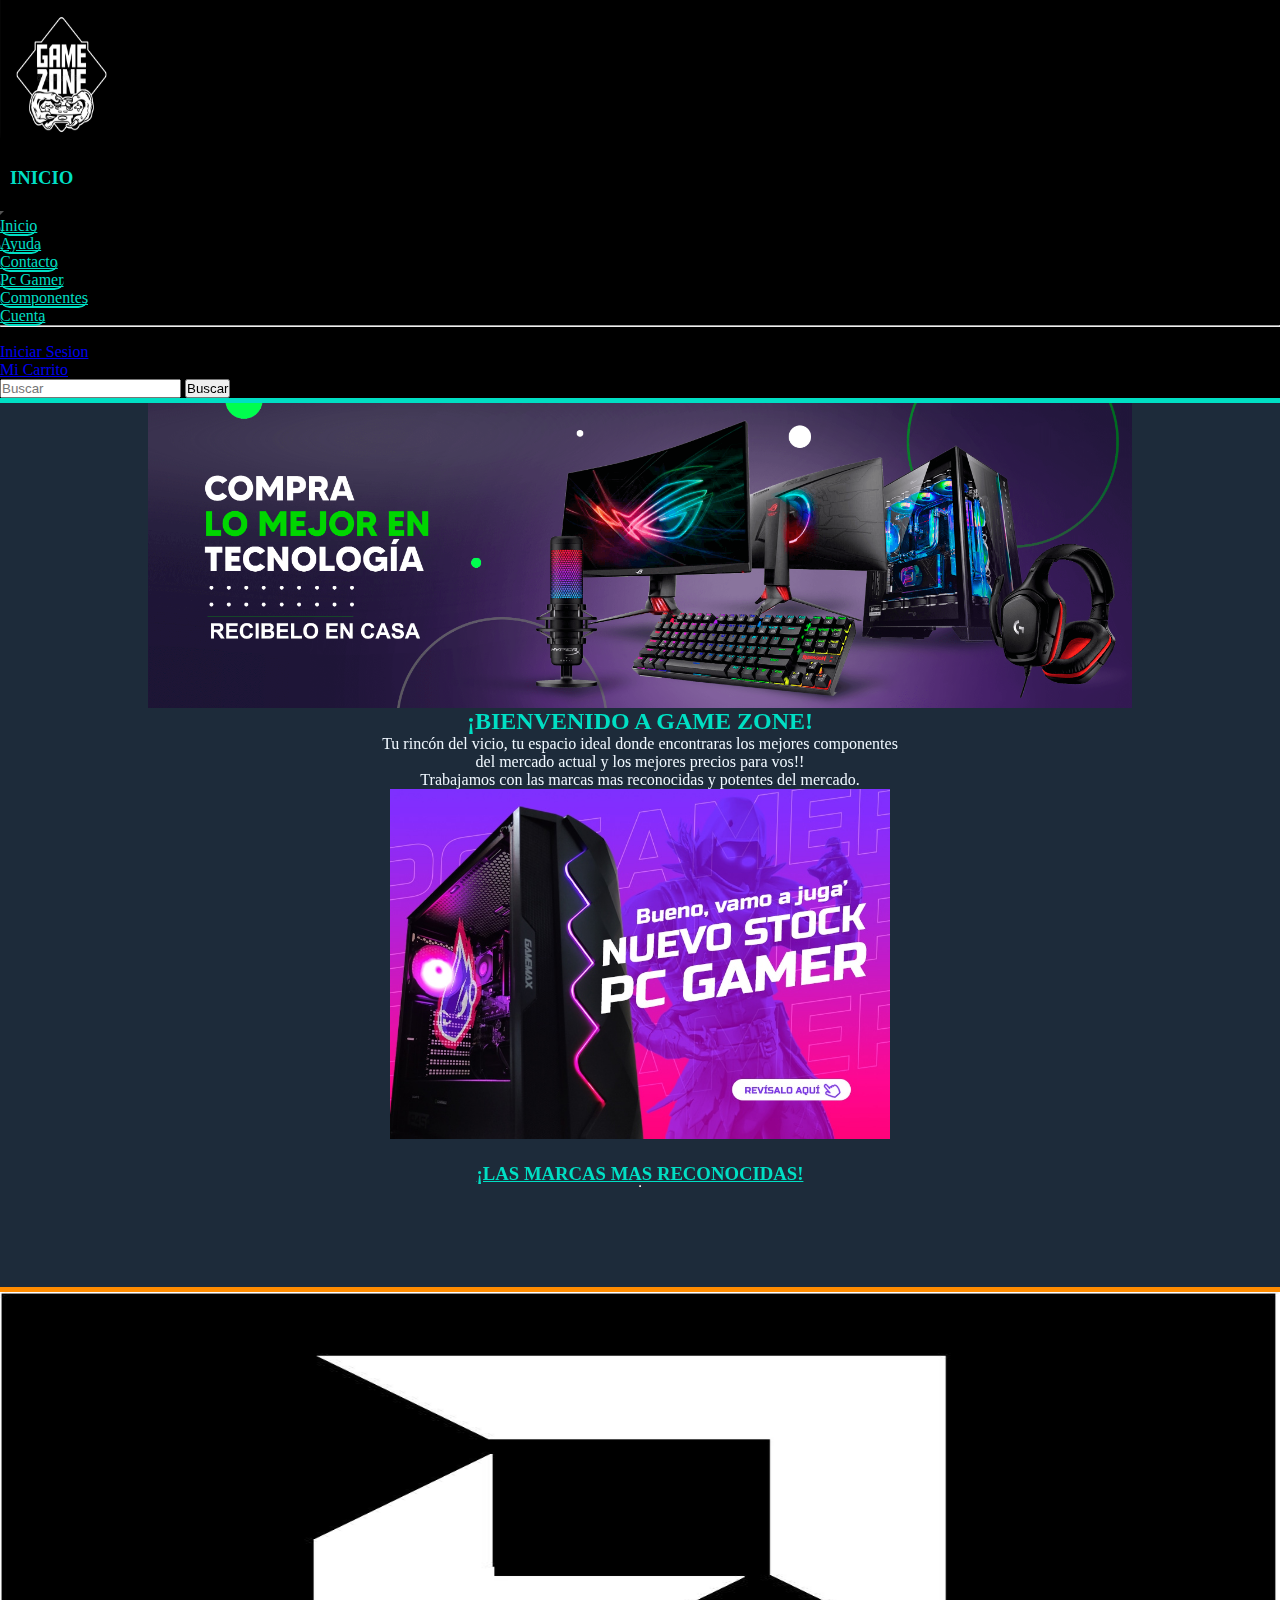
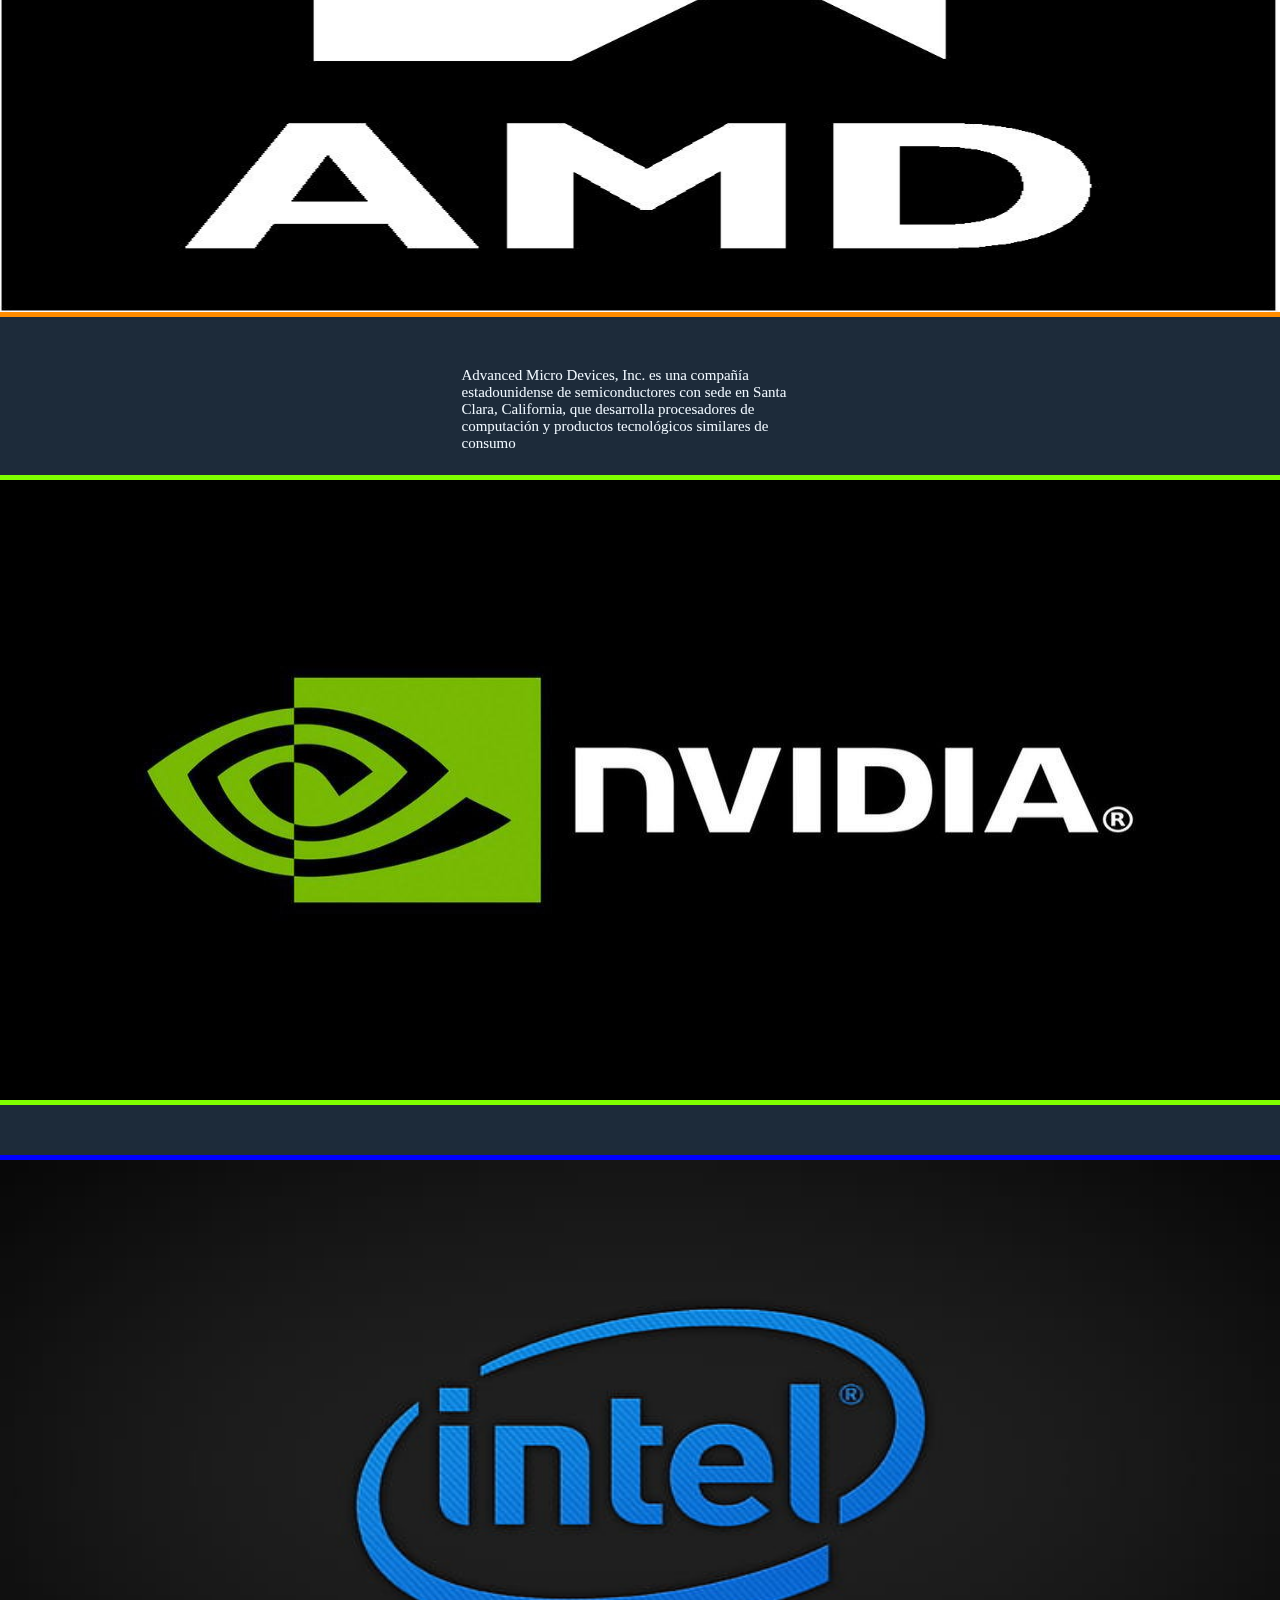
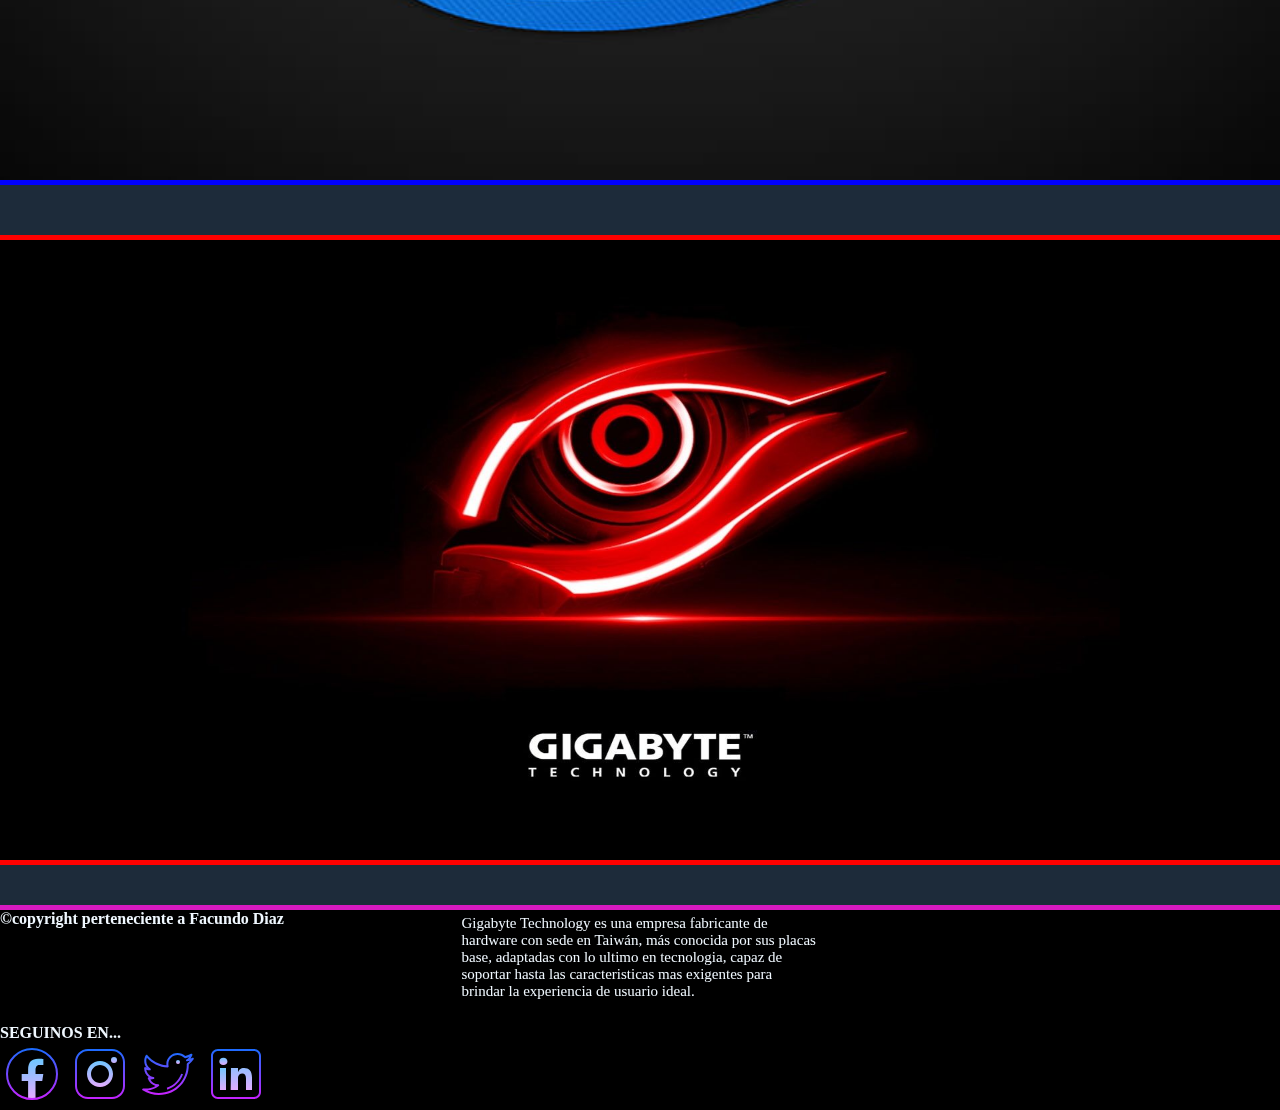
<file: index.html>
<!DOCTYPE html>
<html lang="es">
<head>
    <meta charset="UTF-8">
    <title>Bienvenido a Game Zone</title>
    <link href="https://cdn.jsdelivr.net/npm/bootstrap@5.2.1/dist/css/bootstrap.min.css" rel="stylesheet" integrity="sha384-iYQeCzEYFbKjA/T2uDLTpkwGzCiq6soy8tYaI1GyVh/UjpbCx/TYkiZhlZB6+fzT" crossorigin="anonymous">
    <link rel="stylesheet" href="./estilos/style.css">
    <link rel="shortcut icon" href="./img/logo_inicio.jpg" type="image/x-icon">
</head>
<body>

    <div class="contenedor">
        <!-- ENCABEZADO -->
        <header class="header__style">

    

            <nav class="navbar navbar-expand-lg navbar-light black ">
                <div class="container-fluid">

                    <!-- LOGO -->
                <a href="index.html"><img src="./img/logo_inicio.jpg" class="logo__header"></a>

                <!-- NAVBAR -->
                  <div class="posicion__mobile">
                    <h3>INICIO</h3>
                  </div>
                  
                  <!-- MENU HAMBURGUESA -->
                  <button class="navbar-toggler " type="button" data-bs-toggle="collapse" data-bs-target="#navbarSupportedContent" aria-controls="navbarSupportedContent" aria-expanded="false" aria-label="Toggle navigation">
                    <span class="navbar-toggler-icon"></span>
                  </button>

                  <!-- lista desordenada NAVEGADOR -->
                  <div class="collapse navbar-collapse" id="navbarSupportedContent">
                    <ul class="navbar-nav me-auto mb-2 mb-lg-0">
                        <li class="nav-item">
                            <a class="nav-link fondo__navcomponents borde__navcomponents" aria-current="page" href="index.html">Inicio</a>
                        </li>
                      <li class="nav-item">
                            <a class="nav-link  fondo__navcomponents borde__navcomponents" aria-current="page" href="./section/ayuda.html">Ayuda</a>
                      </li>
                      <li class="nav-item">
                            <a class="nav-link fondo__navcomponents borde__navcomponents" href="./section/contacto.html">Contacto</a>
                      </li>
                      <li class="nav-item">
                            <a class="nav-link fondo__navcomponents borde__navcomponents" href="./section/pc-armadas.html">Pc Gamer</a>
                      </li>
                      <li class="nav-item">
                        <a class="nav-link fondo__navcomponents borde__navcomponents" href="./section/componentes.html">Componentes</a>
                      </li>

                      <!-- MENU DESPLEGABLE -->
                      <li class="nav-item dropdown">
                            <a class="nav-link dropdown-toggle fondo__navcomponents borde__navcomponents" href="#" id="navbarDropdown" role="button" data-bs-toggle="dropdown" aria-expanded="false"> 
                          Cuenta
                        </a>
                        <ul class="dropdown-menu" aria-labelledby="navbarDropdown">
                          <li><hr class="dropdown-divider"></li>
                          <li><a class="dropdown-item " href="#">Iniciar Sesion</a></li>
                          <li><a class="dropdown-item " href="#">Mi Carrito</a></li>
                        </ul>
                      </li>
                    </ul>

                    <!-- BUSCADOR -->
                    <form class="d-flex">
                      <input class="form-control me-2" type="search" placeholder="Buscar" aria-label="Search">
                      <button class="btn btn-outline-success" type="submit">Buscar</button>
                    </form>
                  </div>
                </div>
              </nav>
           
        </header>

    
    

   
     <main class="main">


        <!-- BANNER -->
        <section class="flex__container">
            <img class="banner__inicio" src="./img/Banner_Inicio .png" alt="BannerInicio">
        </section>
            <div class="container">
             <h2>¡BIENVENIDO A GAME ZONE! </h2>
                <p>
                    Tu rincón del vicio, tu espacio ideal donde encontraras los mejores componentes  
                </p>  
                <p>
                    del mercado actual y los mejores precios para vos!!
                </p>            
                <p>
                    Trabajamos con las marcas mas reconocidas y potentes del mercado.
                </p> 
            </div>

            <!-- ANUNCIO -->
            <div class="contenedor__ad">

                <div class="promocion">
                    <a class="img__promocion" href="./section/pc-armadas.html"><img src="./img/publicacion_main.jpg" alt=""></a>
                </div>
            </div>

        </section>

            <div class="subtitulo__h3" >
                <h3><u>¡LAS MARCAS MAS RECONOCIDAS!</u></h3>
            </div>
        
                
                <div class="contenedor__marcas">
                    <div  class="marcas__image">
                        <hr>
                        <img class="amd__image" src="./img/Amd-logo.jpg" alt="AMD">
                        <p>Advanced Micro Devices, Inc. es una compañía estadounidense de semiconductores con sede en Santa Clara, California, que desarrolla procesadores de computación y productos tecnológicos similares de consumo</p>
                        <hr>
                    </div>
                    
                    <div  class="marcas__image">
                        <img class="nvidia__image" src="./img/NVIDIA-Fuente.jpg" alt="NVIDIA">
                        <p>
                        Nvidia Corporation es una empresa multinacional especializada en el desarrollo de unidades de procesamiento gráfico y tecnologías de circuitos integrados para estaciones de trabajo, ordenadores personales y dispositivos móviles.
                        </p>
                        <hr>
                    </div>
                          
                    <div class="texto__marcas marcas__image ">
                        <img class="intel__image" src="./img/INTEL LOGO.jpg" alt="INTEL">
                        <p>Intel Corporation es el mayor fabricante de circuitos integrados del mundo según su cifra de negocio anual. 
                        La compañía estadounidense es la creadora de la serie de procesadores x86, los procesadores más comúnmente encontrados en la mayoría de las computadoras personales.
                        </p>
                        <hr>
                    </div>
                    
                    <div class="marcas__image">
                        <img class="gigabyte__image" src="./img/GIGABYTE_LOGO.jpg" alt="GIGABYTE">
                        <p>
                        Gigabyte Technology es una empresa fabricante de hardware con sede en Taiwán, más conocida por sus placas base, adaptadas con lo ultimo en tecnologia, capaz de soportar hasta las caracteristicas mas exigentes para brindar la experiencia de usuario ideal.
                        </p>  
                    </div>
                </div>

      </main>

    </div>

    

    <footer class="footer">
        <div class="derechos__autor">
            <h4>
                ©copyright perteneciente a Facundo Diaz 
            </h4>
        </div>
        
        <div class="footer__container">
            <h4>SEGUINOS EN...</h4>
        </div>
        
        <section class="redes__sociales">
            <a href="https://es-la.facebook.com/" target="_blank">
                <img src="./img/icons8-facebook-nuevo.svg" alt=""></a>

            <a href="https://z-p15.www.instagram.com/accounts/login/?next=/p/CK8SOUgBxgo/&hl=es-la" target="_blank">
                <img src="./img/icons8-instagram.svg" alt=""></a>

            <a href="https://twitter.com/" target="_blank">
                <img src="./img/icons8-twitter.svg" alt=""></a>

            <a href="https://ar.linkedin.com/" target="_blank"><img src="./img/icons8-linkedin.svg" alt=""></a>
        </section>
    </footer>

    <script src="https://cdn.jsdelivr.net/npm/bootstrap@5.1.3/dist/js/bootstrap.bundle.min.js" integrity="sha384-ka7Sk0Gln4gmtz2MlQnikT1wXgYsOg+OMhuP+IlRH9sENBO0LRn5q+8nbTov4+1p" crossorigin="anonymous"></script>
</body>

</html>
</file>
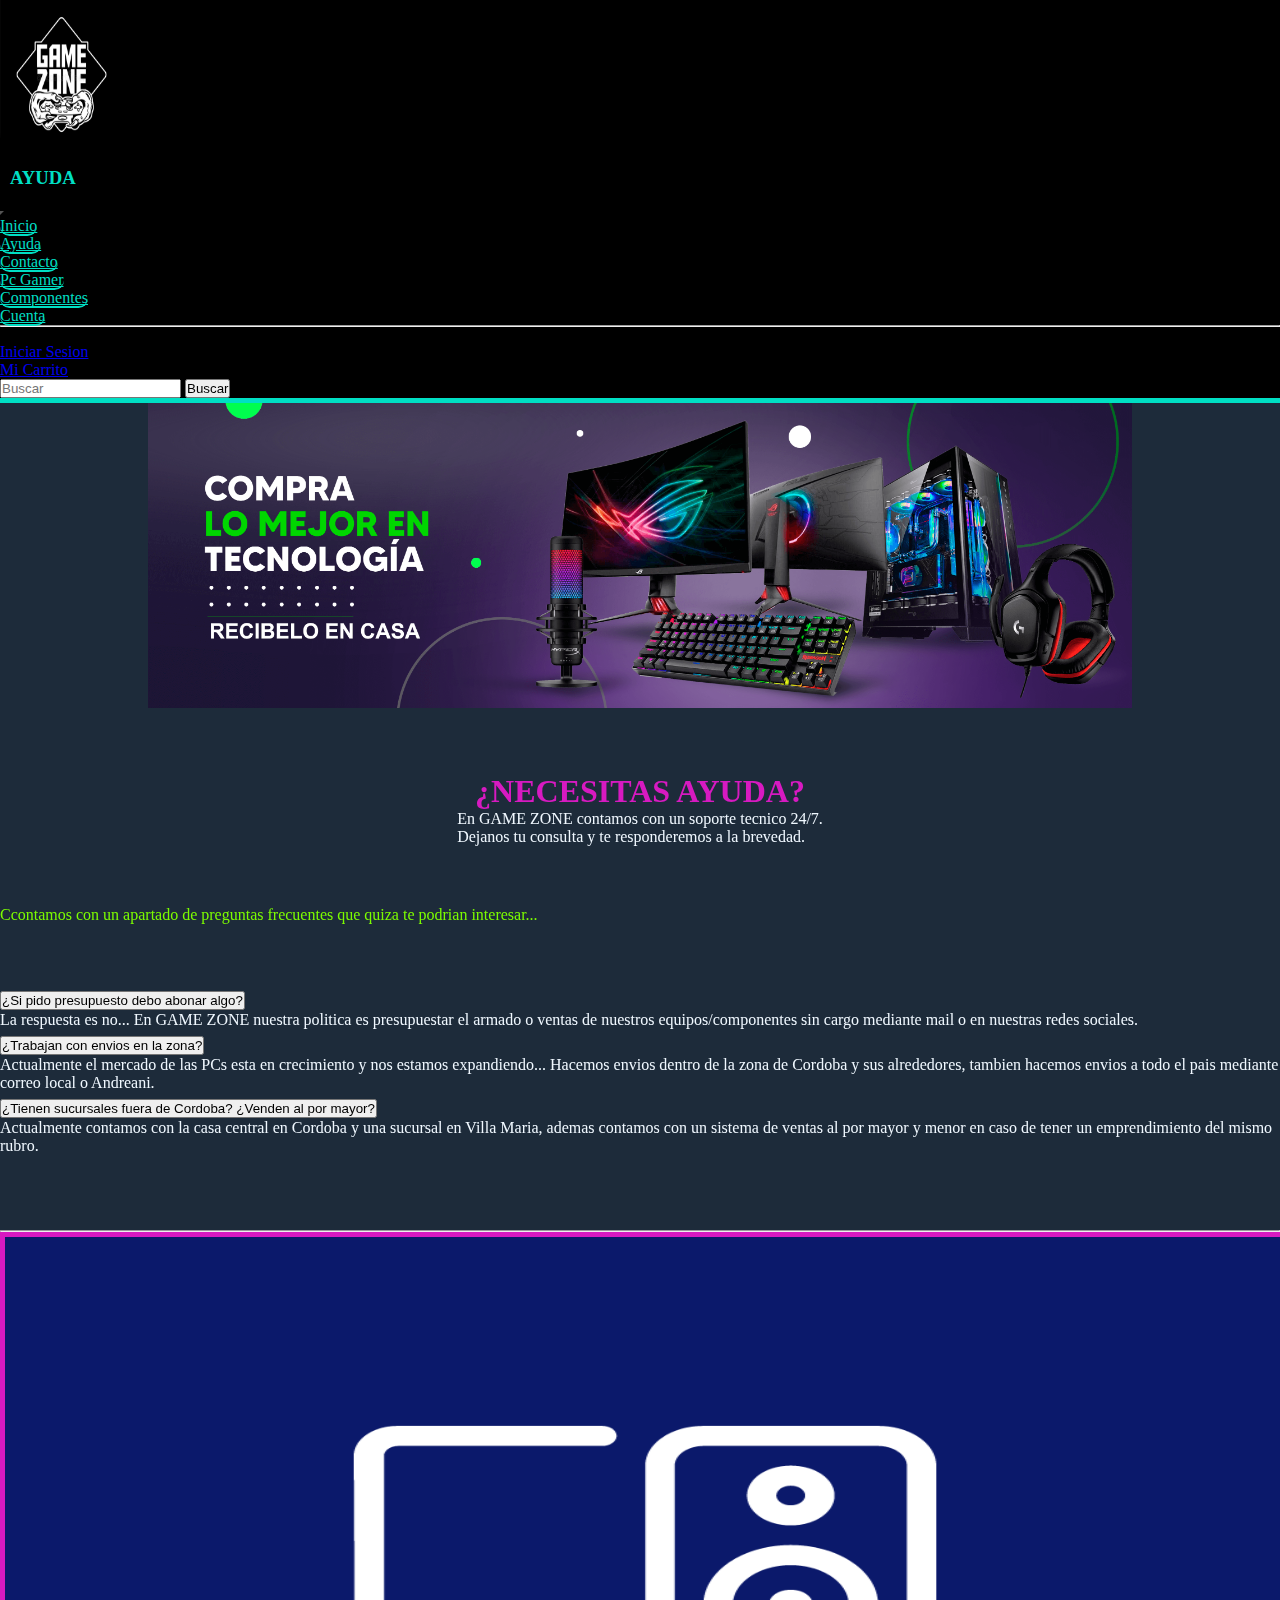
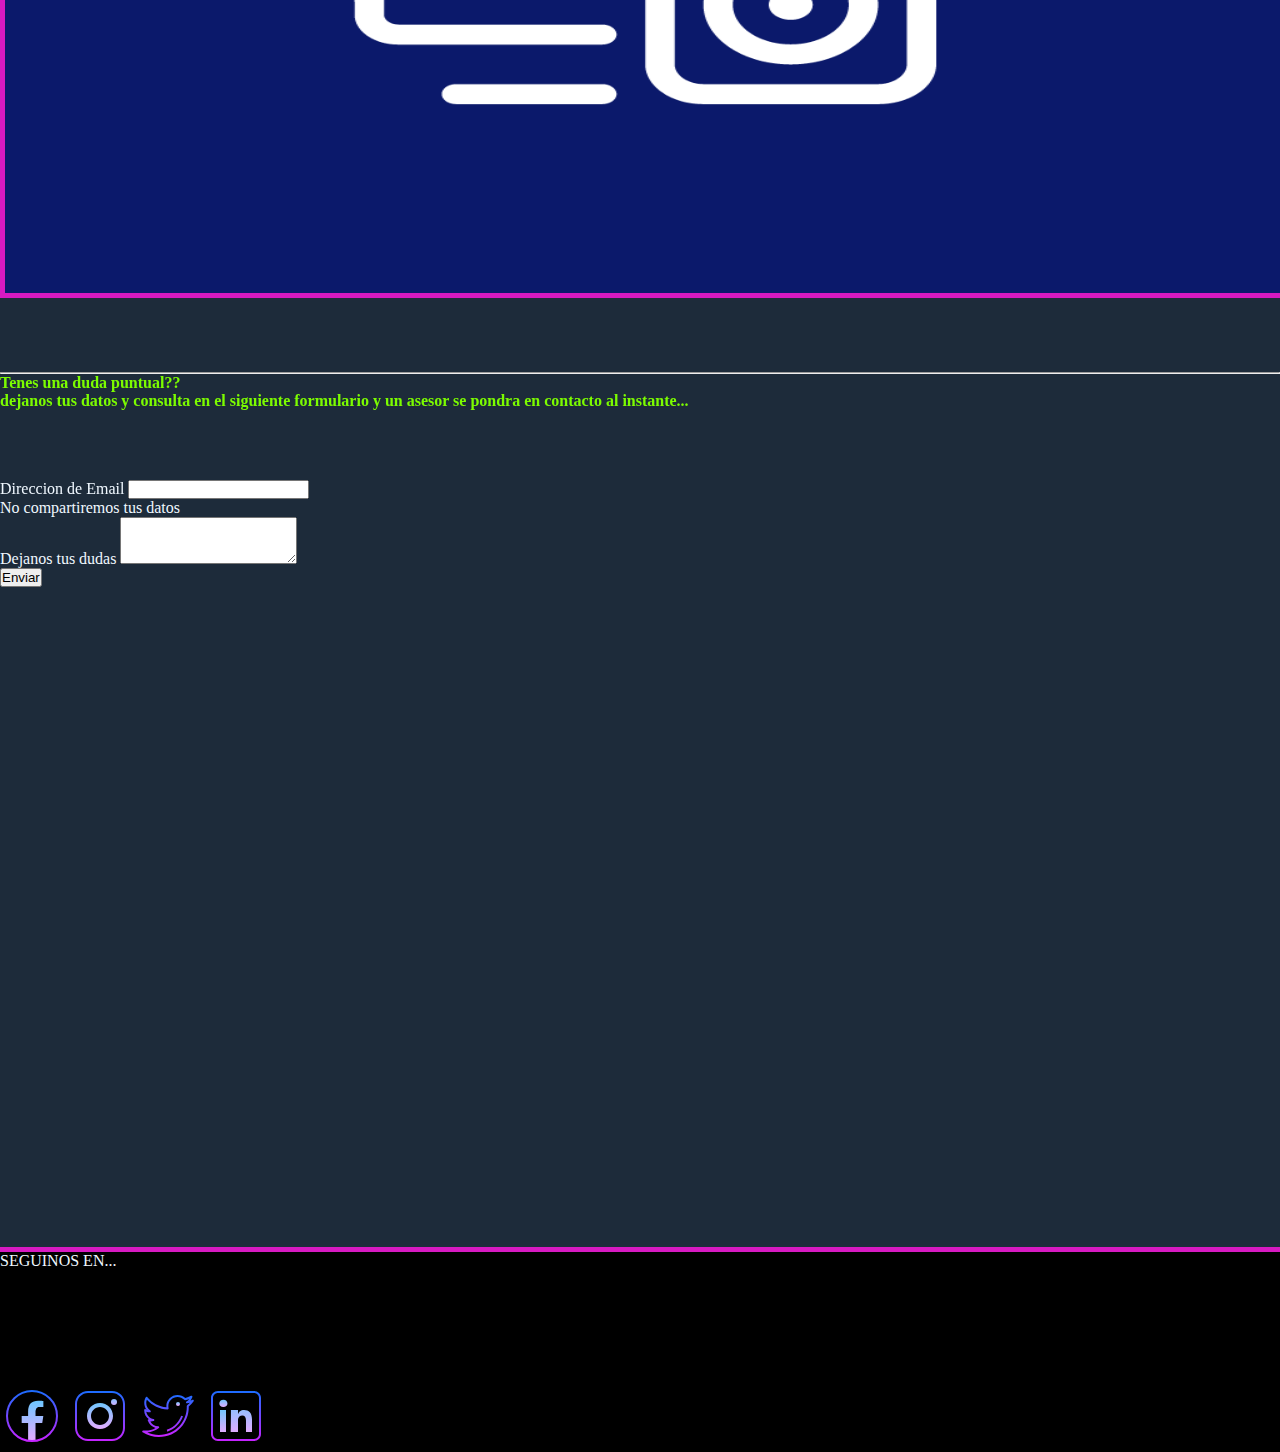
<file: section/ayuda.html>
<!DOCTYPE html>
<html lang="es">
<head>
    <meta charset="UTF-8">
    <title>Ayuda</title>
    <link href="https://cdn.jsdelivr.net/npm/bootstrap@5.2.1/dist/css/bootstrap.min.css" rel="stylesheet" integrity="sha384-iYQeCzEYFbKjA/T2uDLTpkwGzCiq6soy8tYaI1GyVh/UjpbCx/TYkiZhlZB6+fzT" crossorigin="anonymous">
    <link rel="stylesheet" href="../estilos/style.css">
    <link rel="shortcut icon" href="../img/logo_inicio.jpg" type="image/x-icon">
</head>
<body>

    <div class="contenedor">
        <!-- ENCABEZADO -->
        <header class="header__style">

            <nav class="navbar navbar-expand-lg navbar-light black ">
                <div class="container-fluid">

                    <!-- LOGO -->
                <a href="../index.html"><img src="../img/logo_inicio.jpg" class="logo__header"></a>

                <!-- NAVBAR -->
                <div class="posicion__mobile">
                    <h3>AYUDA</h3>
                </div>
              
                <!-- MENU HAMBURGUESA -->
                <button class="navbar-toggler " type="button" data-bs-toggle="collapse" data-bs-target="#navbarSupportedContent" aria-controls="navbarSupportedContent" aria-expanded="false" aria-label="Toggle navigation">
                <span class="navbar-toggler-icon"></span>
                </button>

                <!-- lista desordenada NAVEGADOR -->
                <div class="collapse navbar-collapse" id="navbarSupportedContent">
                    <ul class="navbar-nav me-auto mb-2 mb-lg-0">
                        <li class="nav-item">
                            <a class="nav-link fondo__navcomponents borde__navcomponents" aria-current="page" href="../index.html">Inicio</a>
                        </li>
                        <li class="nav-item">
                            <a class="nav-link  fondo__navcomponents borde__navcomponents" aria-current="page" href="ayuda.html">Ayuda</a>
                        </li>
                        <li class="nav-item">
                            <a class="nav-link fondo__navcomponents borde__navcomponents" href="../section/contacto.html">Contacto</a>
                        </li>
                        <li class="nav-item">
                            <a class="nav-link fondo__navcomponents borde__navcomponents" href="../section/pc-armadas.html">Pc Gamer</a>
                        </li>
                        <li class="nav-item">
                        <a class="nav-link fondo__navcomponents borde__navcomponents" href="../section/componentes.html">Componentes</a>
                        </li>

                        <!-- MENU DESPLEGABLE -->
                        <li class="nav-item dropdown">
                            <a class="nav-link dropdown-toggle fondo__navcomponents borde__navcomponents" href="#" id="navbarDropdown" role="button" data-bs-toggle="dropdown" aria-expanded="false"> 
                            Cuenta
                            </a>
                            <ul class="dropdown-menu" aria-labelledby="navbarDropdown">
                          <li><hr class="dropdown-divider"></li>
                          <li><a class="dropdown-item " href="#">Iniciar Sesion</a></li>
                          <li><a class="dropdown-item " href="#">Mi Carrito</a></li>
                          </ul>
                        </li>
                    </ul>

                    <!-- BUSCADOR -->
                    <form class="d-flex">
                        <input class="form-control me-2" type="search" placeholder="Buscar" aria-label="Search">
                        <button class="btn btn-outline-success" type="submit">Buscar</button>
                    </form>
                </div>
            </nav>
       
        </header>
    
        
        <main class="main">
            
            <section class="flex__container">
                <img class="banner__inicio" src="../img/Banner_Inicio .png" alt="BannerInicio">
            </section>
            
            <div class="container">
                <h1>¿NECESITAS AYUDA? </h1>
                <p>
                    En GAME ZONE contamos con un soporte tecnico 24/7.
                    <br>
                    Dejanos tu consulta y te responderemos a la brevedad.
                </p>               
            </div> 
        </main>
    </div>    
    

    <!-- FAQs -->

    <div class="container-fluid">
        <div class="parrafo__faqs">
            <p>
                Ccontamos con un apartado de preguntas frecuentes que quiza te podrian interesar...
            </p>
        </div>

        <div class="accordion accordion-flush" id="accordionFlushExample">
            <div class="accordion-item">
              <h2 class="accordion-header" id="flush-headingOne">
                <button class="accordion-button collapsed" type="button" data-bs-toggle="collapse" data-bs-target="#flush-collapseOne" aria-expanded="false" aria-controls="flush-collapseOne">
                  ¿Si pido presupuesto debo abonar algo?
                </button>
              </h2>
              <div id="flush-collapseOne" class="accordion-collapse collapse" aria-labelledby="flush-headingOne" data-bs-parent="#accordionFlushExample">
                <div class="accordion-body">La respuesta es no... En GAME ZONE nuestra politica es presupuestar el armado o ventas de nuestros equipos/componentes sin cargo mediante mail o en nuestras redes sociales.</div>
              </div>
            </div>
            <div class="accordion-item">
              <h2 class="accordion-header" id="flush-headingTwo">
                <button class="accordion-button collapsed" type="button" data-bs-toggle="collapse" data-bs-target="#flush-collapseTwo" aria-expanded="false" aria-controls="flush-collapseTwo">
                  ¿Trabajan con envios en la zona?
                </button>
              </h2>
              <div id="flush-collapseTwo" class="accordion-collapse collapse" aria-labelledby="flush-headingTwo" data-bs-parent="#accordionFlushExample">
                <div class="accordion-body">Actualmente el mercado de las PCs esta en crecimiento y nos estamos expandiendo... Hacemos envios dentro de la zona de Cordoba y sus alrededores, tambien hacemos envios a todo el pais mediante correo local o Andreani. </div>
              </div>
            </div>
            <div class="accordion-item">
              <h2 class="accordion-header" id="flush-headingThree">
                <button class="accordion-button collapsed" type="button" data-bs-toggle="collapse" data-bs-target="#flush-collapseThree" aria-expanded="false" aria-controls="flush-collapseThree">
                ¿Tienen sucursales fuera de Cordoba? ¿Venden al por mayor?
                </button>
              </h2>
              <div id="flush-collapseThree" class="accordion-collapse collapse" aria-labelledby="flush-headingThree" data-bs-parent="#accordionFlushExample">
                <div class="accordion-body">Actualmente contamos con la casa central en Cordoba y una sucursal en Villa Maria, ademas contamos con un sistema de ventas al por mayor y menor en caso de tener un emprendimiento del mismo rubro.</div>
              </div>
            </div>
        </div>
        <div class="logo__ayuda">
            <hr>
            <img src="../img/hp-upgrade.png">
        </div>

    </div>

    <!-- FORMULARIO -->
    <div class="container-fluid">

        <div class="parrafo__h4">
            <hr>
            <h4>
                Tenes una duda puntual?? <br> dejanos tus datos y consulta en el siguiente formulario y un asesor se pondra en contacto al instante...
            </h4>
        </div>

        <form>
            <div class="mb-3">
              <label for="exampleInputEmail1" class="form-label">Direccion de Email</label>
              <input type="email" class="form-control" id="exampleInputEmail1" aria-describedby="emailHelp">
              <div id="emailHelp" class="form-text">No compartiremos tus datos</div>
            </div>
            <div class="mb-3">
                <label for="exampleFormControlTextarea1" class="form-label">Dejanos tus dudas</label>
                <textarea class="form-control" id="exampleFormControlTextarea1" rows="3"></textarea>
              </div>
            <button type="submit" class="btn btn-primary boton__enviar">Enviar</button>
        </form>
    </div>

    
        
    


        <footer class="footer">
            <div class="footer__container">
                SEGUINOS EN...
            </div>
            <section class="redes__sociales">
                <a href="https://es-la.facebook.com/" target="_blank">
                    <img src="../img/icons8-facebook-nuevo.svg" alt=""></a>

                <a href="https://z-p15.www.instagram.com/accounts/login/?next=/p/CK8SOUgBxgo/&hl=es-la" target="_blank">
                    <img src="../img/icons8-instagram.svg" alt=""></a>

                <a href="https://twitter.com/" target="_blank">
                    <img src="../img/icons8-twitter.svg" alt=""></a>

                <a href="https://ar.linkedin.com/" target="_blank">
                    <img src="../img/icons8-linkedin.svg" alt=""></a>
            </section>
        </footer>

        <script src="https://cdn.jsdelivr.net/npm/bootstrap@5.1.3/dist/js/bootstrap.bundle.min.js" integrity="sha384-ka7Sk0Gln4gmtz2MlQnikT1wXgYsOg+OMhuP+IlRH9sENBO0LRn5q+8nbTov4+1p" crossorigin="anonymous"></script>
</body>

</html>
</file>
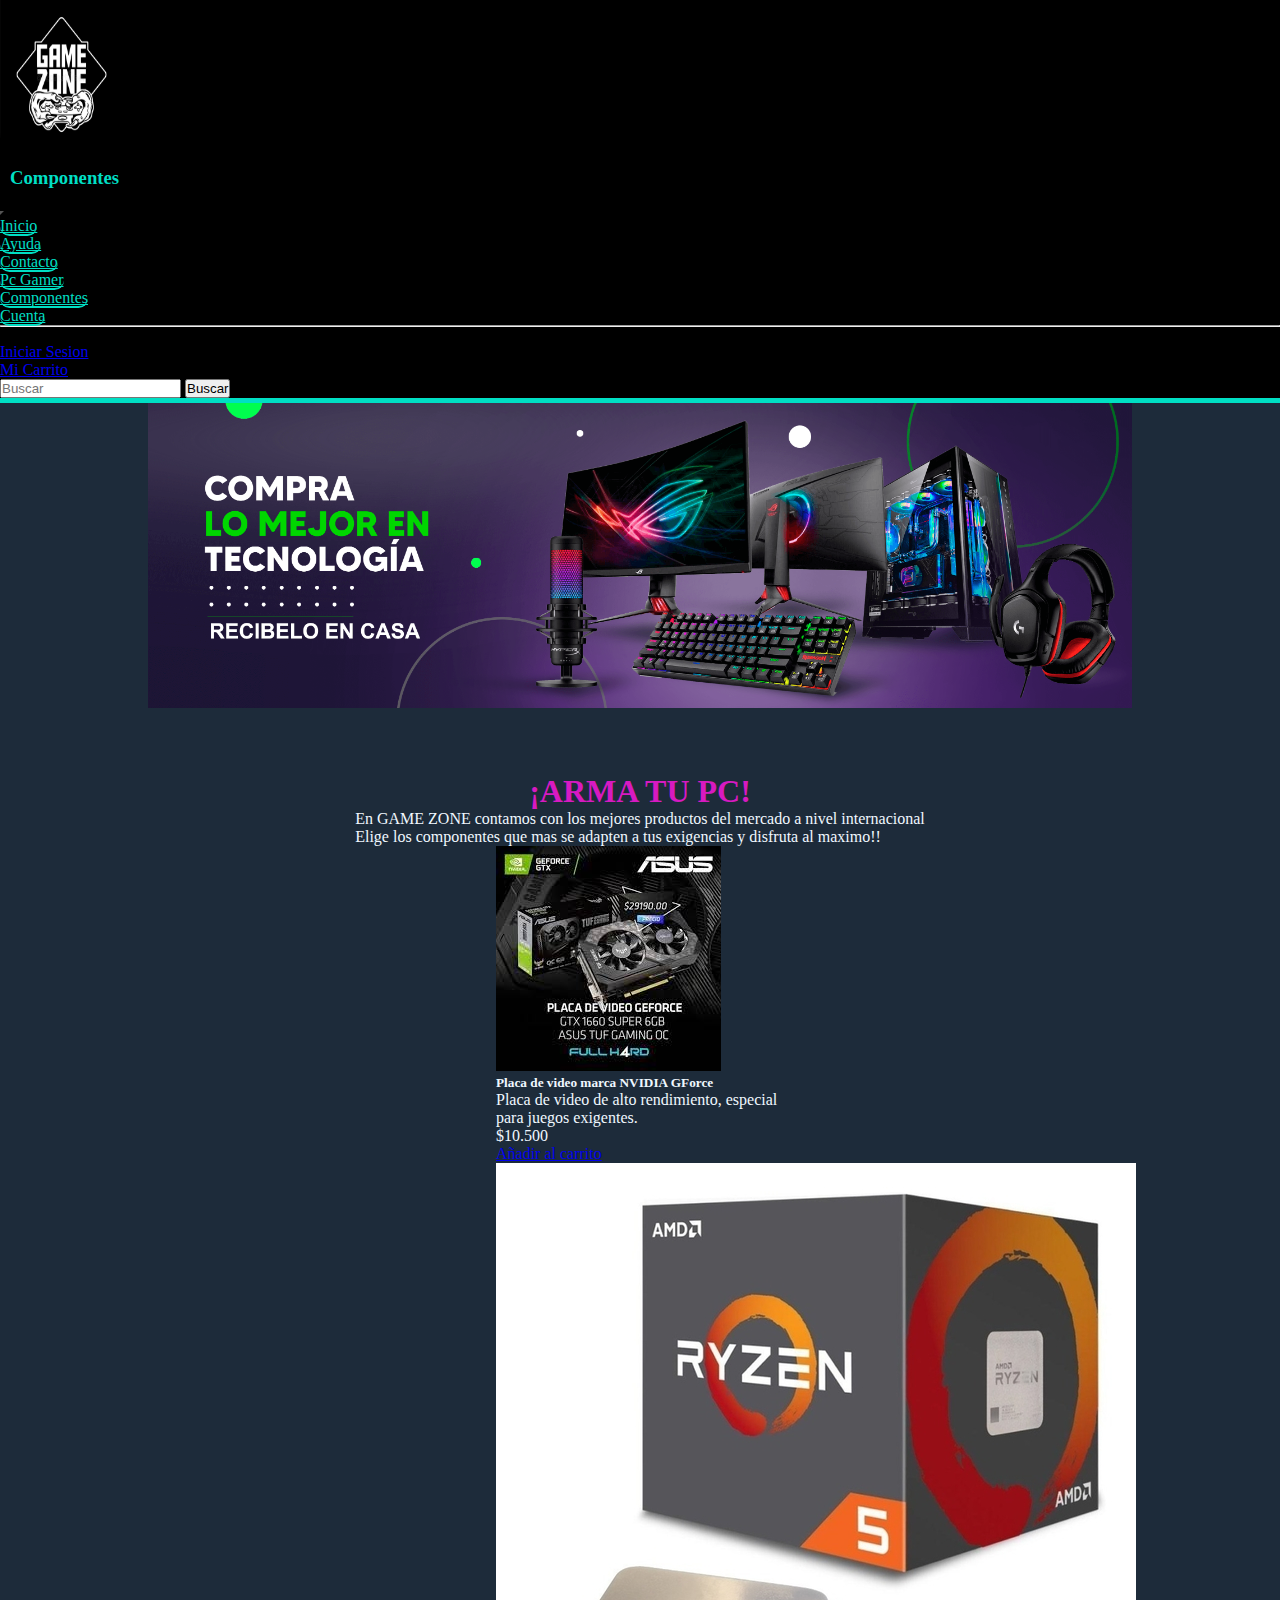
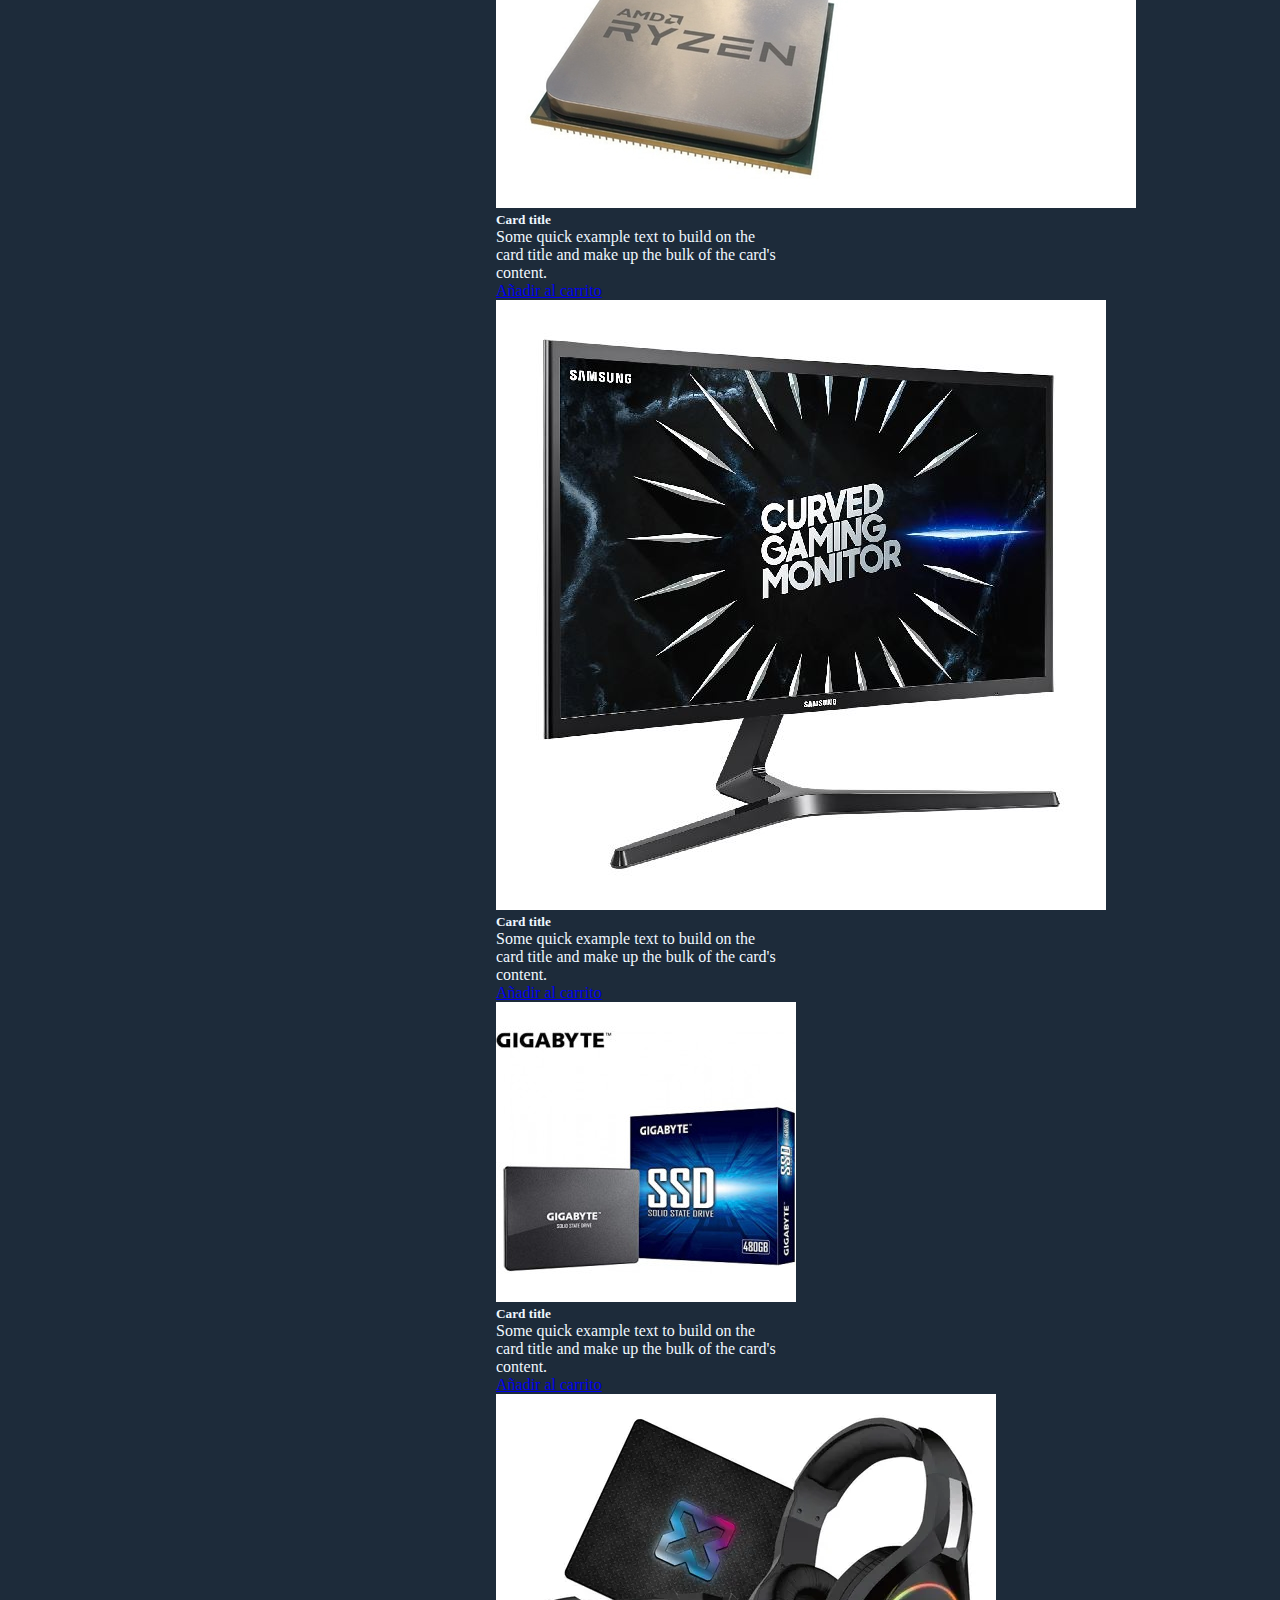
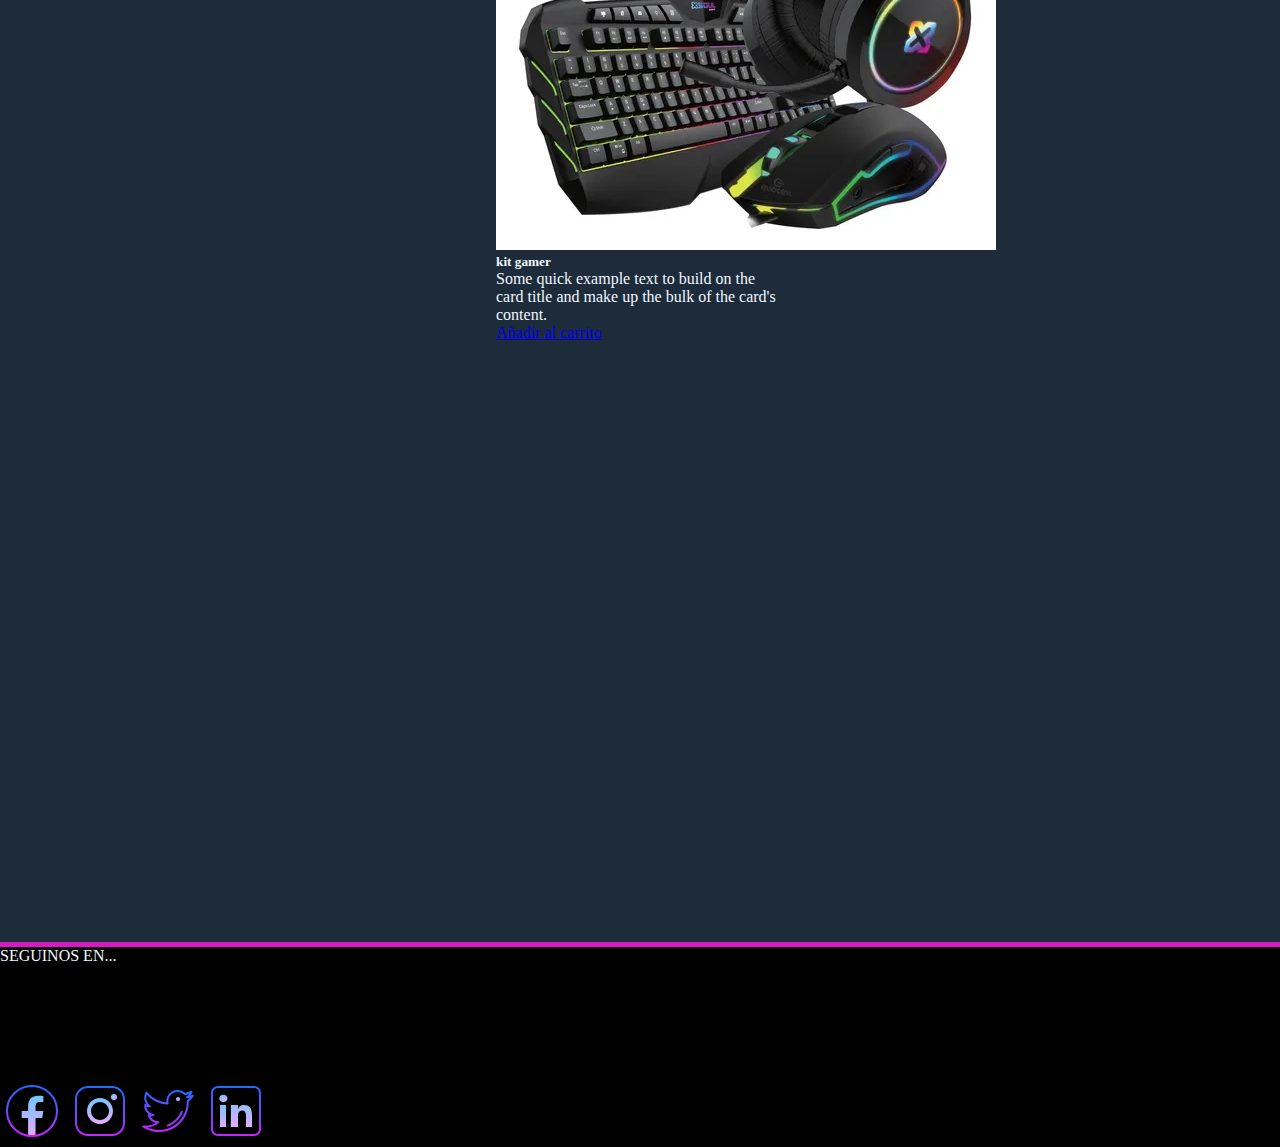
<file: section/componentes.html>
<!DOCTYPE html>
<html lang="es">
<head>
    <meta charset="UTF-8">
    <title>Componentes</title>
    <link href="https://cdn.jsdelivr.net/npm/bootstrap@5.2.1/dist/css/bootstrap.min.css" rel="stylesheet" integrity="sha384-iYQeCzEYFbKjA/T2uDLTpkwGzCiq6soy8tYaI1GyVh/UjpbCx/TYkiZhlZB6+fzT" crossorigin="anonymous">
    <link rel="stylesheet" href="../estilos/style.css">
    <link rel="shortcut icon" href="../img/logo_inicio.jpg" type="image/x-icon">
</head>
<body>

    
    <div class="contenedor">

        <!-- ENCABEZADO -->
        <header class="header__style">

            <nav class="navbar navbar-expand-lg navbar-light black ">
                <div class="container-fluid">

                    <!-- LOGO -->
                <a href="../index.html"><img src="../img/logo_inicio.jpg" class="logo__header"></a>

                <!-- NAVBAR -->
                <div class="posicion__mobile">
                    <h3>Componentes</h3>
                </div>
              
                <!-- MENU HAMBURGUESA -->
                <button class="navbar-toggler " type="button" data-bs-toggle="collapse" data-bs-target="#navbarSupportedContent" aria-controls="navbarSupportedContent" aria-expanded="false" aria-label="Toggle navigation">
                <span class="navbar-toggler-icon"></span>
                </button>

                <!-- lista desordenada NAVEGADOR -->
                <div class="collapse navbar-collapse" id="navbarSupportedContent">
                    <ul class="navbar-nav me-auto mb-2 mb-lg-0">
                        <li class="nav-item">
                            <a class="nav-link fondo__navcomponents borde__navcomponents" aria-current="page" href="../index.html">Inicio</a>
                        </li>
                        <li class="nav-item">
                            <a class="nav-link  fondo__navcomponents borde__navcomponents" aria-current="page" href="ayuda.html">Ayuda</a>
                        </li>
                        <li class="nav-item">
                            <a class="nav-link fondo__navcomponents borde__navcomponents" href="../section/contacto.html">Contacto</a>
                        </li>
                        <li class="nav-item">
                            <a class="nav-link fondo__navcomponents borde__navcomponents" href="../section/pc-armadas.html">Pc Gamer</a>
                        </li>
                        <li class="nav-item">
                        <a class="nav-link fondo__navcomponents borde__navcomponents" href="../section/componentes.html">Componentes</a>
                        </li>

                        <!-- MENU DESPLEGABLE -->
                        <li class="nav-item dropdown">
                            <a class="nav-link dropdown-toggle fondo__navcomponents borde__navcomponents" href="#" id="navbarDropdown" role="button" data-bs-toggle="dropdown" aria-expanded="false"> 
                            Cuenta
                            </a>
                            <ul class="dropdown-menu" aria-labelledby="navbarDropdown">
                          <li><hr class="dropdown-divider"></li>
                          <li><a class="dropdown-item " href="#">Iniciar Sesion</a></li>
                          <li><a class="dropdown-item " href="#">Mi Carrito</a></li>
                          </ul>
                        </li>
                    </ul>

                    <!-- BUSCADOR -->
                    <form class="d-flex">
                        <input class="form-control me-2" type="search" placeholder="Buscar" aria-label="Search">
                        <button class="btn btn-outline-success" type="submit">Buscar</button>
                    </form>
                </div>
            </nav>
       
        </header>

    </div>


   <main class="main">
    <section class="flex__container">
        <img class="banner__inicio" src="../img/Banner_Inicio .png" alt="BannerInicio">
    </section>
   
    <div class="container">
        <h1>¡ARMA TU PC!</h1>
        <p>
            En GAME ZONE contamos con los mejores productos del mercado a nivel internacional
            <br>
            Elige los componentes que mas se adapten a tus exigencias y disfruta al maximo!!   
        </p>                
    </div>
    
    <section" class="pub__images">

        <div class="card" style="width: 18rem;">
            <img src="../img/componenteNVIDIA.jpg" class="card-img-top " alt="...">
            <div class="card-body">
                <h5 class="card-title">Placa de video marca NVIDIA GForce</h5>
                <p class="card-text">Placa de video de alto rendimiento, especial para juegos exigentes.</p>
                <p class="card-text">$10.500</p>
                <a href="#" class="btn btn-primary">Añadir al carrito</a>
            </div>
        </div>

        <div class="card" style="width: 18rem;">
            <img src="../img/procesador-amd-ryzen-5-3600-3ra-gen.jpg.opdownload.jpg" class="card-img-top" alt="...">
            <div class="card-body">
                <h5 class="card-title">Card title</h5>
                <p class="card-text">Some quick example text to build on the card title and make up the bulk of the card's content.</p>
                <a href="#" class="btn btn-primary">Añadir al carrito</a>
            </div>
        </div>

      <div class="card" style="width: 18rem;">
        <img src="../img/monitor curvo gamer.jpg" class="card-img-top" alt="...">
        <div class="card-body">
          <h5 class="card-title">Card title</h5>
          <p class="card-text">Some quick example text to build on the card title and make up the bulk of the card's content.</p>
          <a href="#" class="btn btn-primary">Añadir al carrito</a>
        </div>
      </div>

      <div class="card" style="width: 18rem;">
        <img src="../img/ssd-gigabyte.jpg" class="card-img-top" alt="...">
        <div class="card-body">
          <h5 class="card-title">Card title</h5>
          <p class="card-text">Some quick example text to build on the card title and make up the bulk of the card's content.</p>
          <a href="#" class="btn btn-primary">Añadir al carrito</a>
        </div>
      </div>

      <div class="card" style="width: 18rem;">
        <img src="../img/kit gamer.webp" class="card-img-top" alt="...">
        <div class="card-body">
          <h5 class="card-title">kit gamer</h5>
          <p class="card-text">Some quick example text to build on the card title and make up the bulk of the card's content.</p>
          <a href="#" class="btn btn-primary">Añadir al carrito</a>
        </div>
      </div>

    </section>
    
</main>


    <footer class="footer">
        <div class="footer__container">
            SEGUINOS EN...
        </div>
        <section class="redes__sociales">
            <a href="https://es-la.facebook.com/" target="_blank">
                <img src="../img/icons8-facebook-nuevo.svg" alt=""></a>

            <a href="https://z-p15.www.instagram.com/accounts/login/?next=/p/CK8SOUgBxgo/&hl=es-la" target="_blank">
                <img src="../img/icons8-instagram.svg" alt=""></a>

            <a href="https://twitter.com/" target="_blank">
                <img src="../img/icons8-twitter.svg" alt=""></a>

            <a href="https://ar.linkedin.com/" target="_blank">
                <img src="../img/icons8-linkedin.svg" alt=""></a>
        </section>
    </footer>

    <script src="https://cdn.jsdelivr.net/npm/bootstrap@5.1.3/dist/js/bootstrap.bundle.min.js" integrity="sha384-ka7Sk0Gln4gmtz2MlQnikT1wXgYsOg+OMhuP+IlRH9sENBO0LRn5q+8nbTov4+1p" crossorigin="anonymous"></script>
</body>

</html>
</file>
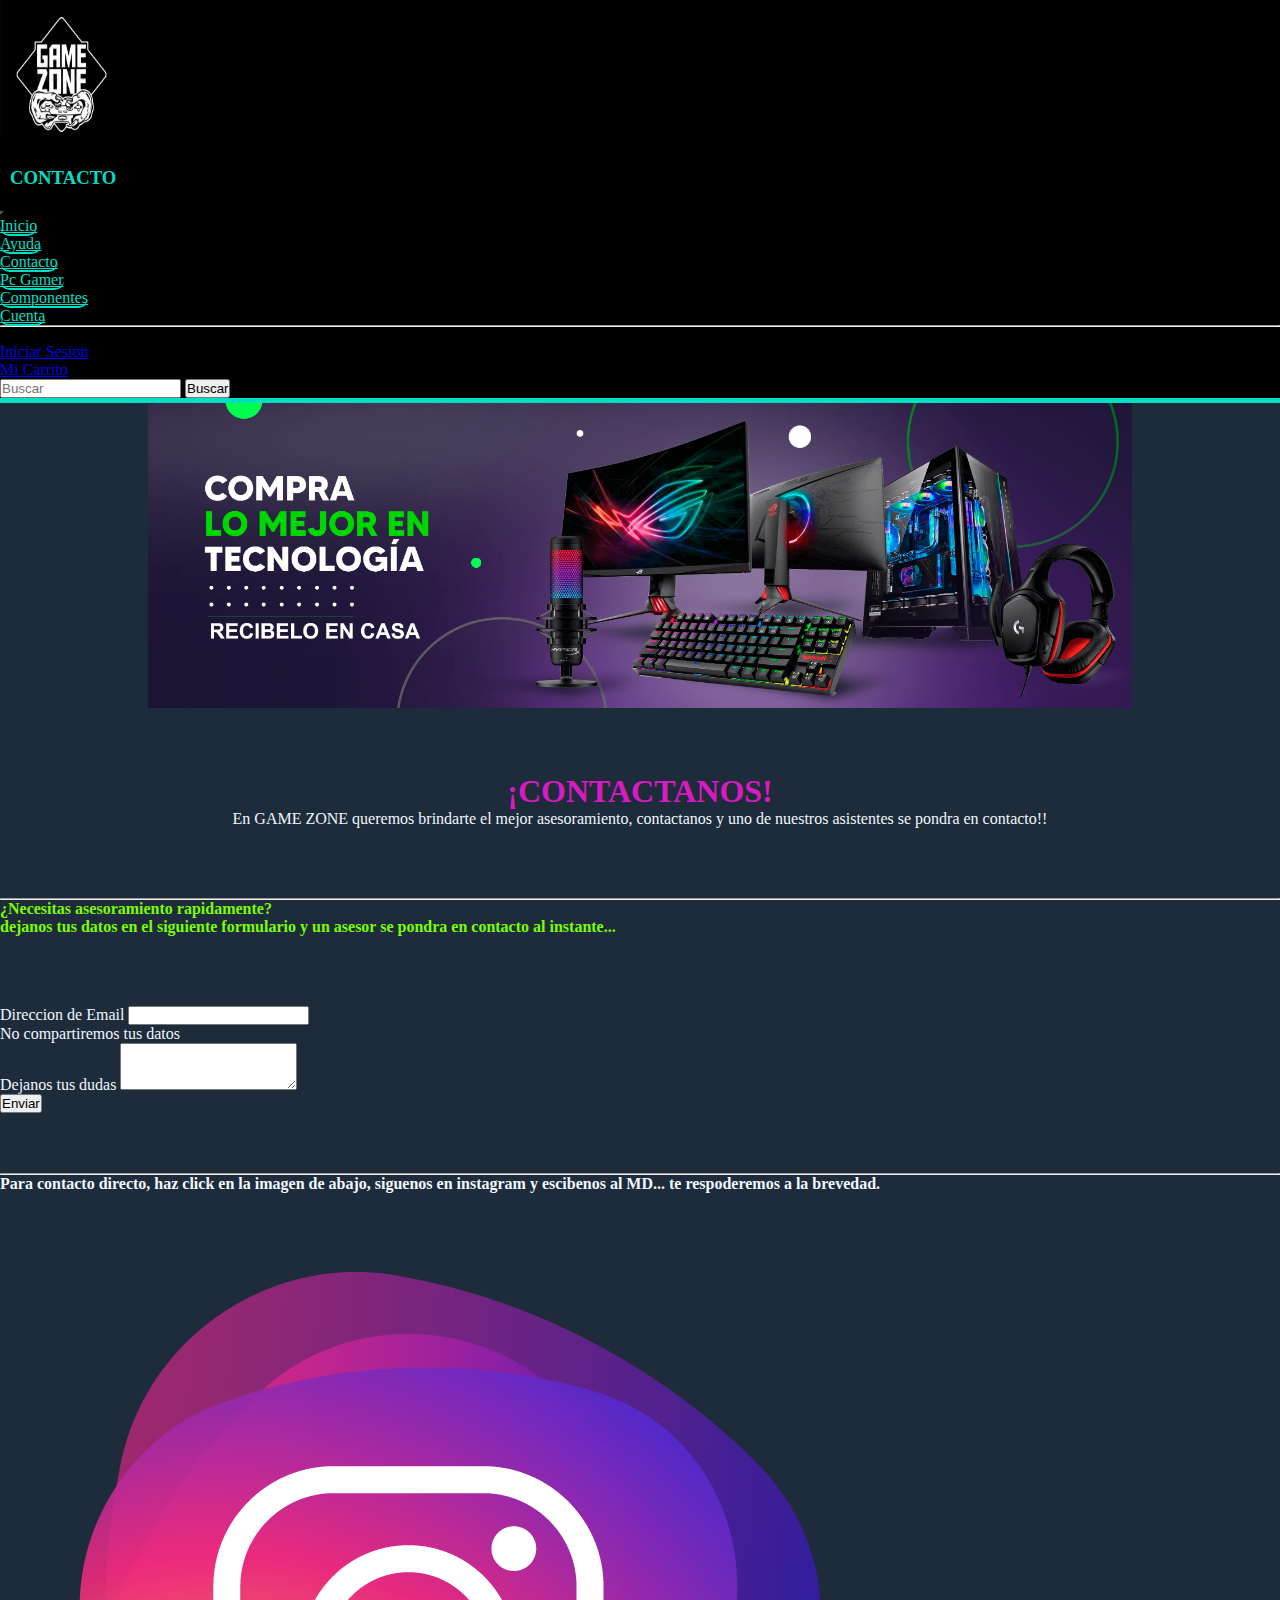
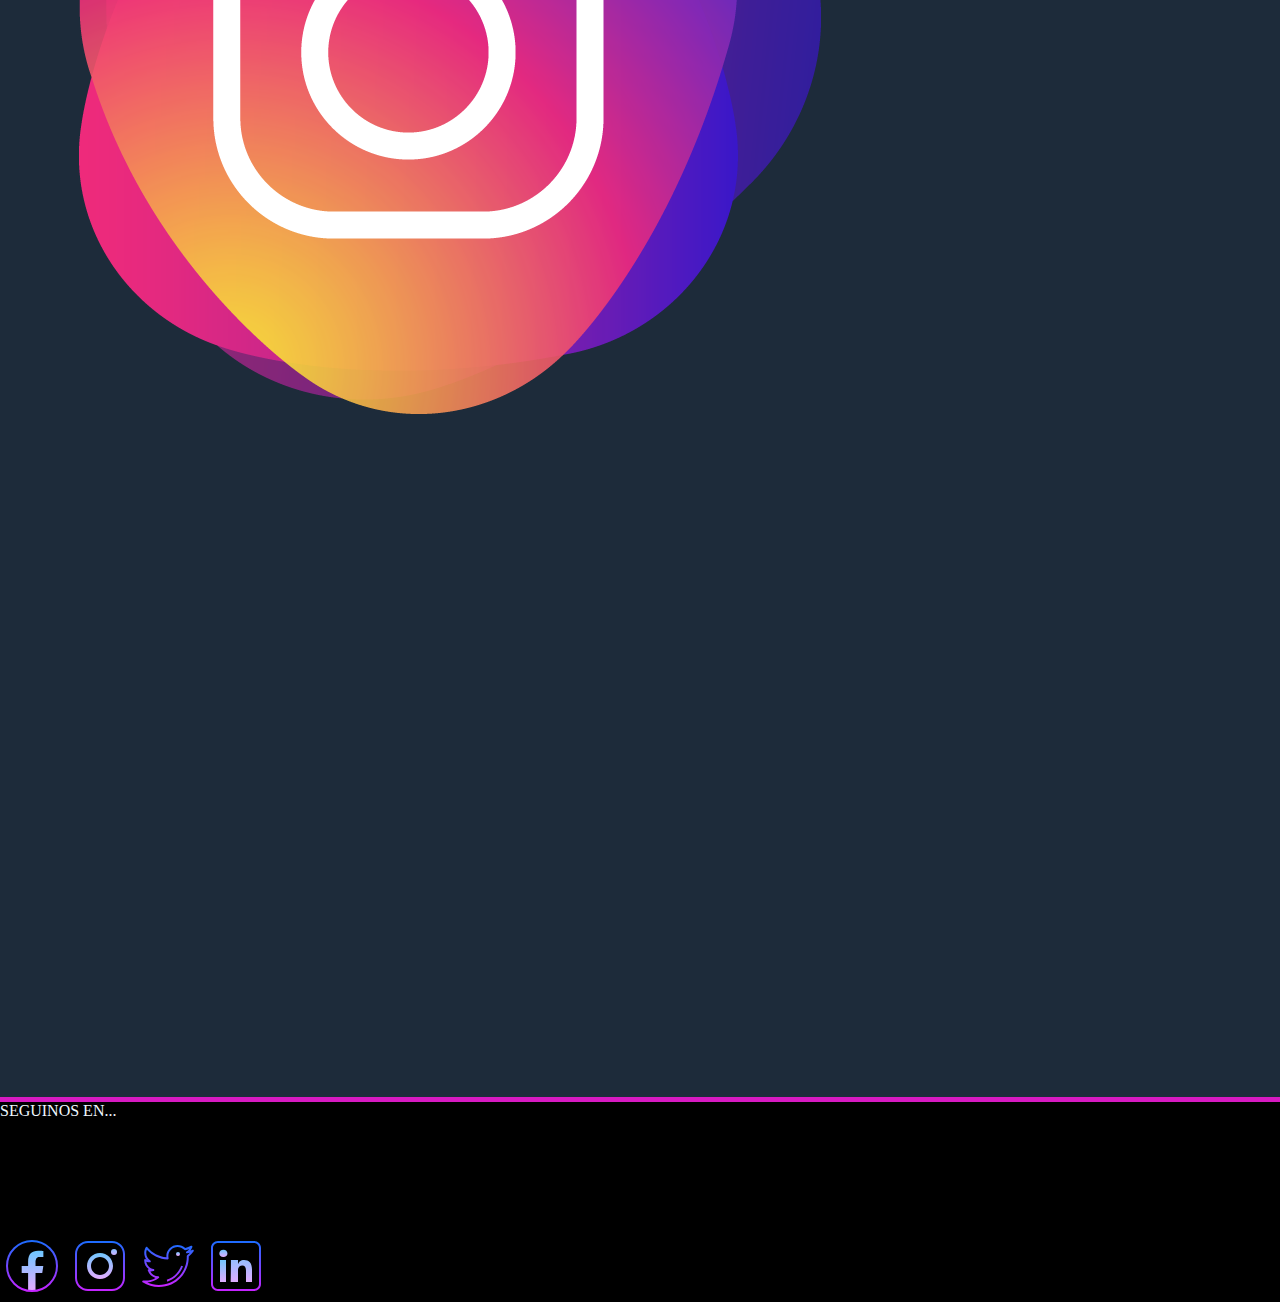
<file: section/contacto.html>
<!DOCTYPE html>
<html lang="es">
<head>
    <meta charset="UTF-8">
    <title>Contacto</title>
    <link href="https://cdn.jsdelivr.net/npm/bootstrap@5.2.1/dist/css/bootstrap.min.css" rel="stylesheet" integrity="sha384-iYQeCzEYFbKjA/T2uDLTpkwGzCiq6soy8tYaI1GyVh/UjpbCx/TYkiZhlZB6+fzT" crossorigin="anonymous">
    <link rel="stylesheet" href="../estilos/style.css">
    <link rel="shortcut icon" href="../img/logo_inicio.jpg" type="image/x-icon">
</head>
<body>

    
    <div class="contenedor">
            <!-- ENCABEZADO -->
        <header class="header__style">

            <nav class="navbar navbar-expand-lg navbar-light black ">
                <div class="container-fluid">

                    <!-- LOGO -->
                <a href="../index.html"><img src="../img/logo_inicio.jpg" class="logo__header"></a>

                <!-- NAVBAR -->
                <div class="posicion__mobile">
                    <h3>CONTACTO</h3>
                </div>
              
                <!-- MENU HAMBURGUESA -->
                <button class="navbar-toggler " type="button" data-bs-toggle="collapse" data-bs-target="#navbarSupportedContent" aria-controls="navbarSupportedContent" aria-expanded="false" aria-label="Toggle navigation">
                <span class="navbar-toggler-icon"></span>
                </button>

                <!-- lista desordenada NAVEGADOR -->
                <div class="collapse navbar-collapse" id="navbarSupportedContent">
                    <ul class="navbar-nav me-auto mb-2 mb-lg-0">
                        <li class="nav-item">
                            <a class="nav-link fondo__navcomponents borde__navcomponents" aria-current="page" href="../index.html">Inicio</a>
                        </li>
                        <li class="nav-item">
                            <a class="nav-link  fondo__navcomponents borde__navcomponents" aria-current="page" href="ayuda.html">Ayuda</a>
                        </li>
                        <li class="nav-item">
                            <a class="nav-link fondo__navcomponents borde__navcomponents" href="../section/contacto.html">Contacto</a>
                        </li>
                        <li class="nav-item">
                            <a class="nav-link fondo__navcomponents borde__navcomponents" href="../section/pc-armadas.html">Pc Gamer</a>
                        </li>
                        <li class="nav-item">
                        <a class="nav-link fondo__navcomponents borde__navcomponents" href="../section/componentes.html">Componentes</a>
                        </li>

                        <!-- MENU DESPLEGABLE -->
                        <li class="nav-item dropdown">
                            <a class="nav-link dropdown-toggle fondo__navcomponents borde__navcomponents" href="#" id="navbarDropdown" role="button" data-bs-toggle="dropdown" aria-expanded="false"> 
                            Cuenta
                            </a>
                            <ul class="dropdown-menu" aria-labelledby="navbarDropdown">
                          <li><hr class="dropdown-divider"></li>
                          <li><a class="dropdown-item " href="#">Iniciar Sesion</a></li>
                          <li><a class="dropdown-item " href="#">Mi Carrito</a></li>
                          </ul>
                        </li>
                    </ul>

                    <!-- BUSCADOR -->
                    <form class="d-flex">
                        <input class="form-control me-2" type="search" placeholder="Buscar" aria-label="Search">
                        <button class="btn btn-outline-success" type="submit">Buscar</button>
                    </form>
                </div>
            </nav>
       
        </header>
        </div>

        <main class="main">
            <section class="flex__container">
                <img class="banner__inicio" src="../img/Banner_Inicio .png" alt="Banner">
            </section>
        
            <div class="container">
                <h1>¡CONTACTANOS!</h1>
                <p>
                    En GAME ZONE queremos brindarte el mejor asesoramiento, contactanos y uno de nuestros asistentes se pondra en contacto!!   
                </p>              
            </div>
            <!-- FORMULARIO -->
    <div class="container-fluid">

        <div class="parrafo__h4">
            <hr>
            <h4>
                ¿Necesitas asesoramiento rapidamente? <br> dejanos tus datos en el siguiente formulario y un asesor se pondra en contacto al instante...
            </h4>
        </div>

        <form>
            <div class="mb-3">
              <label for="exampleInputEmail1" class="form-label">Direccion de Email</label>
              <input type="email" class="form-control" id="exampleInputEmail1" aria-describedby="emailHelp">
              <div id="emailHelp" class="form-text">No compartiremos tus datos</div>
            </div>
            <div class="mb-3">
                <label for="exampleFormControlTextarea1" class="form-label">Dejanos tus dudas</label>
                <textarea class="form-control" id="exampleFormControlTextarea1" rows="3"></textarea>
              </div>
            <button type="submit" class="btn btn-primary boton__enviar">Enviar</button>
        </form>
        
        <div class="contacto__ig">
            <hr>
            <h4>Para contacto directo, haz click en la imagen de abajo, siguenos en instagram y escibenos al MD... te respoderemos a la brevedad.</h4>
            <a href="https://z-p15.www.instagram.com/accounts/login/?next=/p/CK8SOUgBxgo/&hl=es-la" target="_blank">
            <img src="../img/instagram-logo.png" alt=""></a>
        </div>
        
    </div>
        </main>
    </div>

    <footer class="footer">
        <div class="footer__container">
            SEGUINOS EN...
        </div>
        <section class="redes__sociales">
            <a href="https://es-la.facebook.com/" target="_blank">
                <img src="../img/icons8-facebook-nuevo.svg" alt=""></a>

            <a href="https://z-p15.www.instagram.com/accounts/login/?next=/p/CK8SOUgBxgo/&hl=es-la" target="_blank">
                <img src="../img/icons8-instagram.svg" alt=""></a>

            <a href="https://twitter.com/" target="_blank">
                <img src="../img/icons8-twitter.svg" alt=""></a>

            <a href="https://ar.linkedin.com/" target="_blank">
                <img src="../img/icons8-linkedin.svg" alt=""></a>
        </section>
    </footer>

    <script src="https://cdn.jsdelivr.net/npm/bootstrap@5.1.3/dist/js/bootstrap.bundle.min.js" integrity="sha384-ka7Sk0Gln4gmtz2MlQnikT1wXgYsOg+OMhuP+IlRH9sENBO0LRn5q+8nbTov4+1p" crossorigin="anonymous"></script>
</body>

</html>
</file>
<file: estilos/style.css>
@charset "UTF-8";
/* VISTA MOBILE (0 a 600) */
* {
  padding: 0;
  margin: 0;
}

/* CUERPO DE LA PAGINA */
body {
  background-color: #1d2b3a;
  font-family: Georgia, "Times New Roman", Times, serif;
  color: #f0f8ff;
}

header {
  border-bottom: #00dfc4 5px solid;
}

footer {
  display: grid;
  grid-template-columns: 1fr;
  grid-template-rows: 1fr;
  margin-top: 600px;
  height: 250px;
  width: 100vw;
  background-color: #000;
  border-top: #D71AC1 5px solid;
}

@media (min-width: 992px) {
  /* CUERPO DE LA PAGINA */
  body {
    background-color: #1d2b3a;
    font-family: Georgia, "Times New Roman", Times, serif;
    color: #f0f8ff;
  }
  /* ENCABEZADO */
  header {
    border-bottom: #00dfc4 5px solid;
    width: 100vw;
  }
  .logo__header {
    display: flex;
    flex-direction: row;
    margin-top: -50px;
    width: 123px;
    height: 157px;
    padding-top: 46px;
    margin-bottom: 4px;
    border: #f0f8ff;
    border-radius: 20px;
    margin-right: 40px;
  }
  .navbar-toggler {
    background-color: #00dfc4;
    color: #D71AC1;
  }
  .fondo__navcomponents {
    color: #00dfc4;
  }
  .borde__navcomponents {
    border-radius: 10px;
    border-bottom: #00dfc4 2px double;
  }
  /* BANNER */
  .flex__container {
    display: grid;
    justify-content: center;
  }
  /* NOMBRAR LAS AREAS */
  header {
    grid-area: header;
  }
  .logo__header {
    grid-area: logo;
  }
  nav {
    grid-area: nav;
  }
  main {
    grid-area: main;
  }
  .parrafo__inicio {
    grid-area: parrafo__inicio;
  }
  .flex__container {
    grid-area: flex__container;
  }
  .container {
    grid-area: container;
  }
  .contenedor__ad {
    grid-area: contenedor__ad;
  }
  .contenedor__marcas {
    grid-area: contenedor__marcas;
  }
  footer {
    grid-area: footer;
  }
  .contenedor {
    display: grid;
    grid-template-areas: "header" "logo" "nav" "main" "parrafo" "flex__container" "container" "contenedor__ad" "contenedor__marcas" "footer";
  }
  .posicion__mobile {
    display: flex;
    flex-direction: row;
  }
  .posicion__mobile h3 {
    color: #00dfc4;
    margin: 10px;
  }
  .black {
    background-color: #000;
  }
  .flex__container {
    display: grid;
    grid-template-columns: 1fr;
    grid-template-rows: 1fr;
    justify-items: center;
  }
  .banner__inicio {
    padding-top: 0px;
    height: 305px;
    display: grid;
    grid-template-columns: 2fr;
    justify-items: center;
    align-items: center;
  }
  .container h1 {
    color: #D71AC1;
  }
  /* VIDEO PC GAMER */
  .v__multimedia {
    display: flex;
    flex-direction: row;
  }
  .card__fondo {
    background-color: #00dfc4;
    width: 805px;
    height: 405px;
    margin-left: 150px;
  }
  .text__video {
    display: flex;
    flex-direction: column;
    align-items: center;
    color: #00dfc4;
    margin-top: 70px;
  }
  .video {
    width: 805px;
    height: 405px;
  }
  /* PRODUCTOS PC ARMADAS */
  .pub__images {
    display: flex;
    flex-direction: column;
    align-items: center;
  }
  .publicacion1 {
    width: 542px;
    height: 188px;
    background: linear-gradient(to right, #00093c, #2d0b00);
    border-radius: 50px;
    margin-top: 210px;
    margin-bottom: 29px;
  }
  .publicacion2 {
    width: 542px;
    height: 188px;
    background: linear-gradient(to right, #00093c, #2d0b00);
    border-radius: 50px;
    margin-bottom: 29px;
  }
  .publicacion3 {
    width: 542px;
    height: 188px;
    background: linear-gradient(to right, #00093c, #2d0b00);
    border-radius: 50px;
  }
  .publicacion4 {
    width: 542px;
    height: 188px;
    background: linear-gradient(to right, #00093c, #2d0b00);
    border-radius: 50px;
    margin-top: 29px;
    margin-bottom: 29px;
  }
  .publicacion5 {
    width: 542px;
    height: 188px;
    background: linear-gradient(to right, #00093c, #2d0b00);
    border-radius: 50px;
    margin-top: 29px;
    margin-bottom: 29px;
  }
  .gamer {
    width: 238px;
    height: 189px;
    border-radius: 50px;
    transition-property: all;
    transition-duration: 1s;
    border: solid #000 7px;
  }
  .gamer:hover {
    transform: scale(1.1);
    box-shadow: 0 0 1vw #000;
  }
  .promocion img {
    width: 500px;
    height: 350px;
  }
  .container {
    display: grid;
    grid-template-columns: 1fr;
    grid-template-rows: 1fr;
    justify-items: center;
  }
  .container h2 {
    display: flex;
    flex-direction: column;
    align-items: center;
    color: #00dfc4;
  }
  .container p {
    display: flex;
    flex-direction: column;
    align-items: center;
  }
  .contenedor__ad {
    display: grid;
    grid-template-columns: 1fr;
    grid-template-rows: 1fr;
    justify-items: center;
  }
  .subtitulo__h3 {
    display: flex;
    flex-direction: row;
    justify-content: center;
    margin-top: 20px;
    color: #00dfc4;
  }
  .contenedor__marcas {
    display: grid;
    grid-template-columns: 1fr;
    grid-template-rows: 1fr;
    justify-items: center;
  }
  .contenedor__marcas p {
    margin-top: 0;
    margin-bottom: 1rem;
    width: 357px;
    display: flex;
    flex-direction: column;
    justify-content: flex-start;
  }
  .marcas__image {
    display: flex;
    width: 100vw;
    gap: 50px;
    font-size: 20px;
    align-items: center;
  }
  .amd__image {
    height: 450px;
    width: 100vw;
    border: 5px solid darkorange;
    display: block;
    margin-top: 50px;
  }
  .amd__image p {
    display: flex;
    flex-direction: column;
    align-items: center;
    margin-bottom: 30px;
  }
  .nvidia__image {
    height: 310px;
    width: 100vw;
    border: 5px solid chartreuse;
    margin-top: 20px;
  }
  .intel__image {
    height: 310px;
    width: 100vw;
    border: 5px solid blue;
    margin-top: 20px;
  }
  .intel__image p {
    display: flex;
    flex-direction: column;
    align-items: center;
  }
  .gigabyte__image {
    height: 310px;
    width: 100vw;
    border: 5px solid red;
    margin-top: 20px;
  }
  footer {
    display: grid;
    grid-template-columns: 1fr;
    grid-template-rows: 1fr;
    height: 200px;
    width: 100vw;
    background-color: #000;
    border-top: #D71AC1 5px solid;
  }
}
.logo__header {
  display: flex;
  flex-direction: row;
  margin-top: -50px;
  width: 123px;
  height: 157px;
  padding-top: 46px;
  margin-bottom: 4px;
  border: #f0f8ff;
  border-radius: 20px;
  margin-right: 40px;
}

/* PRODUCTOS PC ARMADAS */
.pub__images {
  display: flex;
  flex-direction: column;
  align-items: center;
}
.pub__images .publicacion1 {
  width: 860px;
  height: 775px;
  background-color: #4a4a4a;
  border-radius: 50px;
  margin-top: 210px;
  margin-bottom: 29px;
}
.pub__images .publicacion2 {
  width: 860px;
  height: 775px;
  background-color: #4a4a4a;
  border-radius: 50px;
  margin-bottom: 29px;
}
.pub__images .publicacion3 {
  width: 860px;
  height: 775px;
  background-color: #4a4a4a;
  border-radius: 50px;
}
.pub__images .publicacion4 {
  width: 860px;
  height: 775px;
  background-color: #4a4a4a;
  border-radius: 50px;
  margin-top: 29px;
  margin-bottom: 29px;
}
.pub__images .publicacion5 {
  width: 860px;
  height: 775px;
  background-color: #4a4a4a;
  border-radius: 50px;
  margin-top: 29px;
  margin-bottom: 29px;
}

/* BANNER */
.flex__container {
  display: grid;
  justify-items: center;
}
.flex__container .banner__inicio {
  padding-top: 0px;
  height: 305px;
  display: grid;
  grid-template-columns: 2fr;
  justify-items: center;
  align-items: center;
}

.contenedor__marcas {
  display: grid;
  grid-template-columns: 1fr;
  grid-template-rows: 1fr;
  justify-items: center;
}
.contenedor__marcas .marcas__image {
  display: flex;
  flex-direction: column;
  align-items: center;
  height: 580px;
  width: 90vw;
  gap: 50px;
  font-size: 15px;
}
.contenedor__marcas .marcas__image .amd__image {
  height: 620px;
  width: 100vw;
  border: 5px solid darkorange;
  display: block;
  margin-top: 50px;
}
.contenedor__marcas .marcas__image .amd__image p {
  display: flex;
  flex-direction: column;
  align-items: center;
  margin-bottom: 30px;
}
.contenedor__marcas .marcas__image .nvidia__image {
  height: 620px;
  width: 100vw;
  border: 5px solid chartreuse;
  margin-top: 310px;
}
.contenedor__marcas .marcas__image .intel__image {
  height: 620px;
  width: 100vw;
  border: 5px solid blue;
  margin-top: 410px;
}
.contenedor__marcas .marcas__image .intel__image p {
  display: flex;
  flex-direction: column;
  align-items: center;
}
.contenedor__marcas .marcas__image .gigabyte__image {
  height: 620px;
  width: 100vw;
  border: 5px solid red;
  margin-top: 510px;
}

.logo__ayuda {
  margin-top: 75px;
}
.logo__ayuda img {
  border: solid 5px #D71AC1;
  height: 656px;
  width: 100vw;
}

.container {
  display: grid;
  grid-template-columns: 1fr;
  grid-template-rows: 1fr;
  justify-items: center;
}
.container h1 {
  color: #D71AC1;
  margin-top: 65px;
}

.parrafo__faqs {
  display: flex;
  flex-direction: column;
  align-items: flex-start;
  margin-top: 60px;
  margin-bottom: 60px;
}
.parrafo__faqs p {
  color: lawngreen;
}

.parrafo__h4 {
  display: flex;
  flex-direction: column;
  margin-top: 70px;
  margin-bottom: 70px;
}
.parrafo__h4 h4 {
  color: lawngreen;
}

/* ENCABEZADO */
.navbar-toggler {
  background-color: #00dfc4;
  color: #D71AC1;
}

.fondo__navcomponents {
  color: #00dfc4;
}

.borde__navcomponents {
  border-radius: 10px;
  border-bottom: #00dfc4 2px double;
}

/* NOMBRAR LAS AREAS */
header {
  grid-area: header;
}

.logo__header {
  grid-area: logo;
}

nav {
  grid-area: nav;
}

main {
  grid-area: main;
}

.parrafo__inicio {
  grid-area: parrafo__inicio;
}

.flex__container {
  grid-area: flex__container;
}

.container {
  grid-area: container;
}

.contenedor__ad {
  grid-area: contenedor__ad;
}

.contenedor__marcas {
  grid-area: contenedor__marcas;
}

footer {
  grid-area: footer;
}

.contenedor {
  display: grid;
  grid-template-areas: "header" "logo" "nav" "main" "parrafo" "flex__container" "container" "contenedor__ad" "contenedor__marcas" "footer";
}

.posicion__mobile {
  display: flex;
  flex-direction: row;
}

.posicion__mobile h1 {
  color: #00dfc4;
}

.black {
  background-color: #000;
}

.flex__container {
  display: grid;
  grid-template-columns: 1fr;
  grid-template-rows: 1fr;
}

/* VIDEO PC GAMER */
.v__multimedia {
  display: flex;
  flex-direction: column;
  align-items: center;
}

.card__fondo {
  background-color: #00dfc4;
  width: 805px;
  height: 405px;
}

.text__video {
  display: flex;
  flex-direction: column;
  align-items: center;
  color: #00dfc4;
  margin-top: 70px;
}

.video {
  width: 805px;
  height: 405px;
  margin: 0px;
}

.gamer {
  width: 530px;
  height: 428px;
  border-radius: 50px;
}

.promocion img {
  width: 500px;
  height: 350px;
}

.container h2 {
  display: flex;
  flex-direction: column;
  align-items: center;
  color: #00dfc4;
}

.container p {
  display: flex;
  flex-direction: column;
  align-items: center;
}

.contenedor__ad {
  display: grid;
  grid-template-columns: 1fr;
  grid-template-rows: 1fr;
  justify-items: center;
}

.subtitulo__h3 {
  display: flex;
  flex-direction: row;
  justify-content: center;
  margin-top: 20px;
  color: #00dfc4;
}

.boton__enviar {
  margin-bottom: 60px;
}

/* -----DISEÑO TABLET (600 a 768)----- *//*# sourceMappingURL=style.css.map */
</file>
